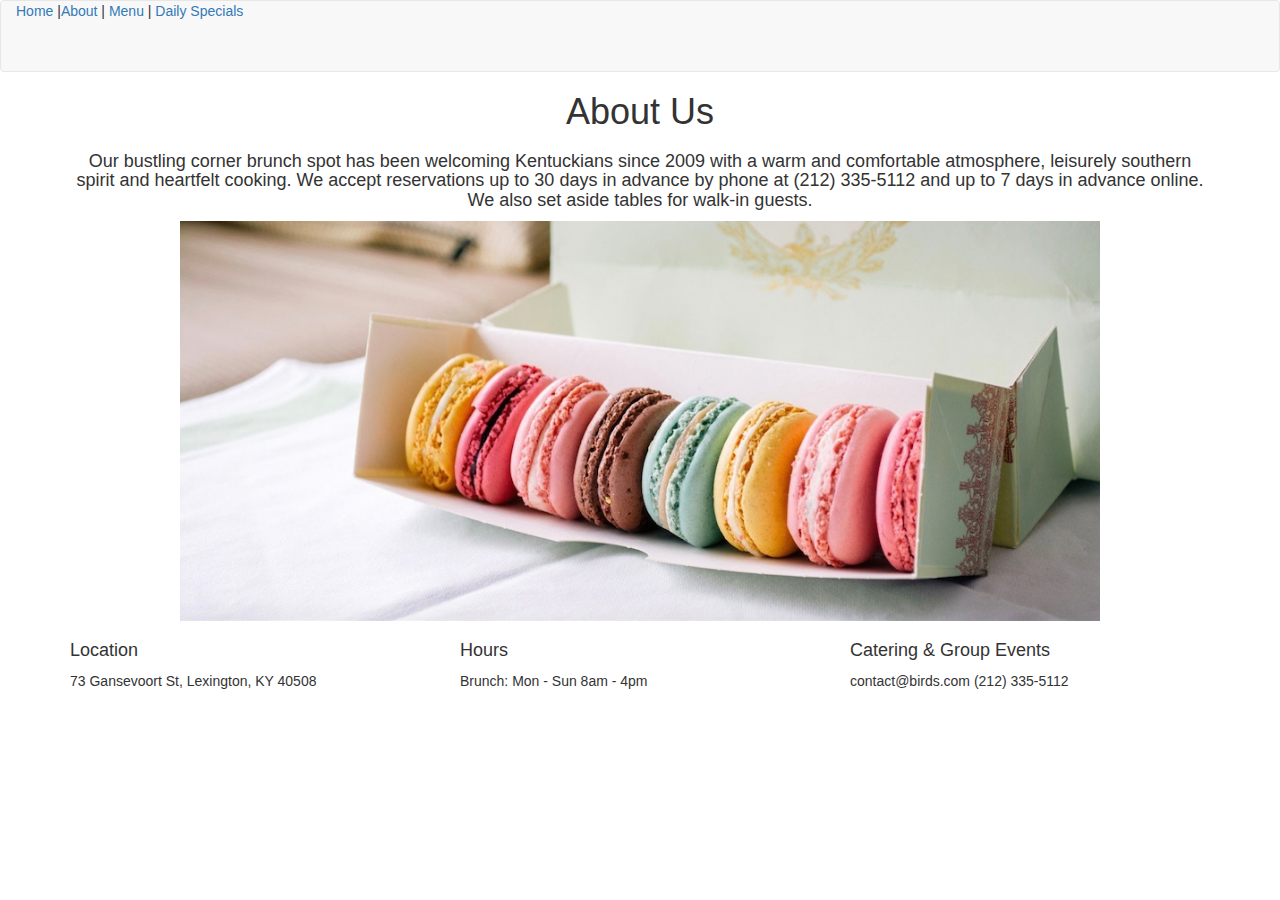
<file: index.html>
<!DOCTYPE html>
<html>
<head>
 <title>
   About Bird's Brunch
 </title>
<body>
  <nav class="navbar navbar-default">
  <div class="container-fluid">
    <div class="navbar-header">
      <div id="nav"><a href="home.html">Home</a> |<a href="index.html">About</a> | <a href="menu.html">Menu</a> | <a href="special.html">Daily Specials</a> </div>
      <a class="navbar-brand" href="#"></a>
    </div>
</nav>
</body>

 <!-- Get Bootstrap from here: http://getbootstrap.com/getting-started/ -->

 <link rel="stylesheet" href="https://maxcdn.bootstrapcdn.com/bootstrap/3.3.7/css/bootstrap.min.css" integrity="sha384-BVYiiSIFeK1dGmJRAkycuHAHRg32OmUcww7on3RYdg4Va+PmSTsz/K68vbdEjh4u" crossorigin="anonymous">
 <link href="https://fonts.googleapis.com/css?family=Amatic+SC|Open+Sans+Condensed:300" rel="stylesheet">
</head>
<body>
  <center>
  <p>
    <h1>About Us</h1>
    </p>
    <center>
      <div class="container">
        <div class="row">
          <div class="col-sm-12">
          <p>
            <h4>
          <font>Our bustling corner brunch spot has been welcoming Kentuckians since 2009 with a warm and comfortable atmosphere, leisurely southern spirit and heartfelt cooking. We accept reservations up to 30 days in advance by phone at (212) 335-5112 and up to 7 days in advance online. We also set aside tables for walk-in guests.</font>     </div>
</h4>
</p3>
        </div>
      </div>
    </center>
  </center>
     <div class="container">
     <center>
       <img src="images/mac.jpg" width="920px", height="400px"/>
  </center>
     </div>
   </div>
<div>
  <p>

  </p>
 </div>

</body>
<body>

<div>
  <p>

  </p>
 </div>
  <div class="container">
    <div class="row">
      <div class="col-sm-4">
        <h4>Location</h4>
        73 Gansevoort St, Lexington, KY 40508
      </div>
      <div class="col-sm-4">
        <h4>Hours</h4>
        Brunch:
        Mon - Sun 8am - 4pm
      </div>
      <div class="col-sm-4">
        <h4>Catering & Group Events</h4>
        contact@birds.com

        (212) 335-5112
      </div>
    </div>
  </div>

</body>

</html>
</file>
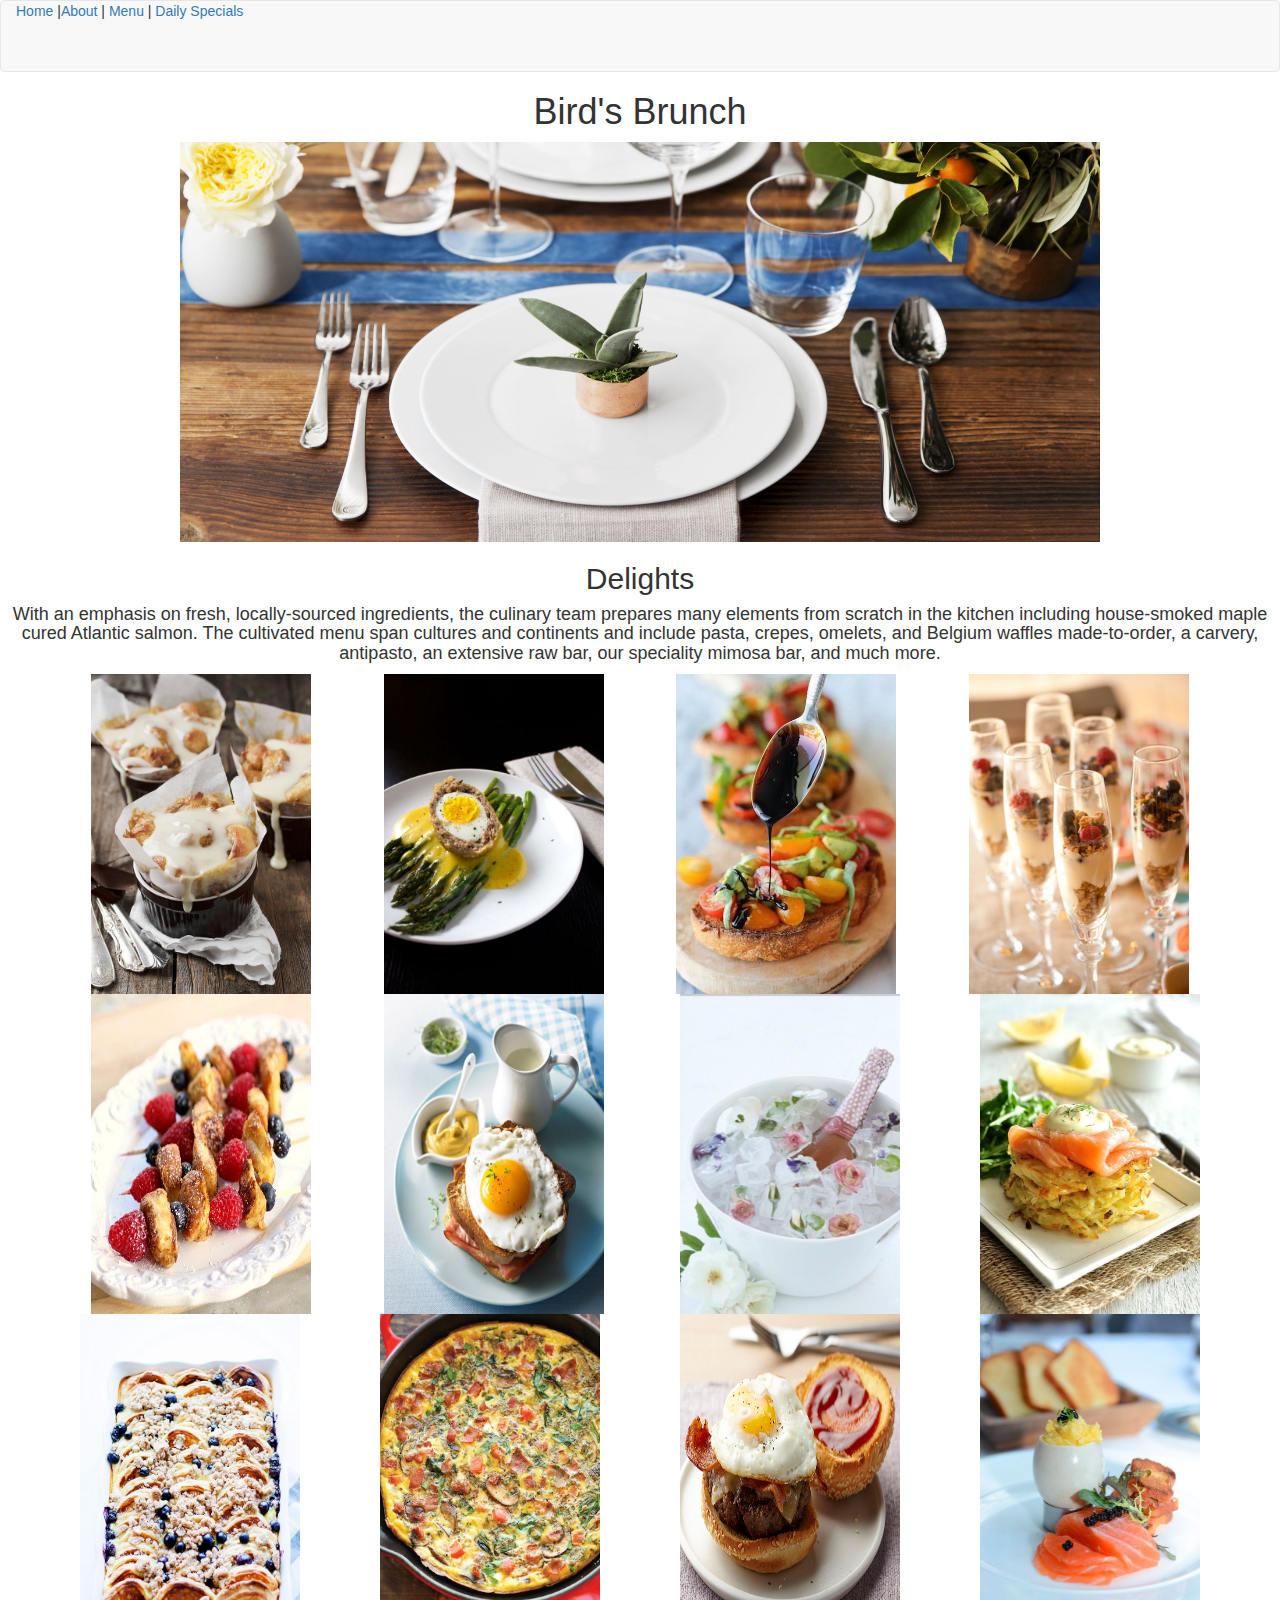
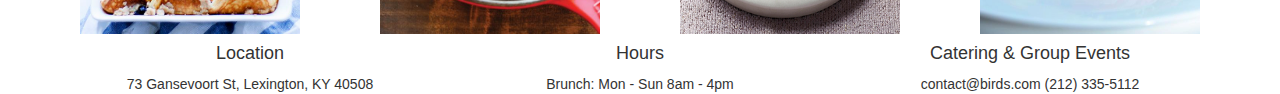
<file: home.html>
<!DOCTYPE html>
<html>
<center>
<head>
  <body>
    <nav class="navbar navbar-default">
    <div class="container-fluid">
      <div class="navbar-header">
        <div id="nav"><a href="home.html">Home</a> |<a href="index.html">About</a> | <a href="menu.html">Menu</a> | <a href="special.html">Daily Specials</a> </div>
        <a class="navbar-brand" href="#"></a>
      </div>
  </nav>
  </body>

 <title>
  Bird's Brunch
 </title>


 <!-- Get Bootstrap from here: http://getbootstrap.com/getting-started/ -->

 <link rel="stylesheet" href="https://maxcdn.bootstrapcdn.com/bootstrap/3.3.7/css/bootstrap.min.css" integrity="sha384-BVYiiSIFeK1dGmJRAkycuHAHRg32OmUcww7on3RYdg4Va+PmSTsz/K68vbdEjh4u" crossorigin="anonymous">
 <link href="https://fonts.googleapis.com/css?family=Amatic+SC|Open+Sans+Condensed:300" rel="stylesheet">
</head>
<body>
  <center>
  <h1>
    Bird's Brunch
  </h1>
</center>
 <div class="container">
   <center>
     <img src="images/fundin.jpg" width="920px", height="400px"/>
</center>
   </div>
 </div>
 <h2>Delights</h2>
            <h4>With an emphasis on fresh, locally-sourced ingredients, the culinary team prepares many elements from scratch in the kitchen including house-smoked maple cured Atlantic salmon. The cultivated menu span cultures and continents and include pasta, crepes, omelets, and Belgium waffles made-to-order, a carvery, antipasto, an extensive raw bar, our speciality mimosa bar, and much more.</h4>

</body>
<body>
  <div class="container">
    <div class="row">
      <div class="col-sm-3">
        <img src="images/rollbites.jpg" width="220px", height="320px"/>
      </div>

      <div class="col-sm-3">
        <img src="images/scotch_egg.jpg" width="220px", height="320px"/>
      </div>
      <div class="col-sm-3">
        <img src="images/image1.jpg" width="220px", height="320px"/>
      </div>
      <div class="col-sm-3">
        <img src="images/yogurt.jpg" width="220px", height="320px"/>
      </div>
    </div>
    <div class="row">
      <div class="col-sm-3">
        <img src="images/frenchtoast.jpg" width="220px", height="320px"/>
      </div>
      <div class="col-sm-3">
        <img src="images/egg.jpg" width="220px", height="320px"/>
      </div>
      <div class="row">
        <div class="col-sm-3">
          <img src="images/flowers.jpg" width="220px", height="320px"/>
        </div>
        <div class="col-sm-3">
          <img src="images/smoked_salmon.jpg" width="220px", height="320px"/>
        </div>
        <div class="col-sm-3">
          <img src="images/pancakes.jpg" width="220px", height="320px"/>
        </div>
        <div class="col-sm-3">
          <img src="images/image2.png" width="220px", height="320px"/>
        </div>
        <div class="col-sm-3">
          <img src="images/breakfastburger.jpg" width="220px", height="320px"/>
        </div>
        <div class="col-sm-3">
          <img src="images/salmon.jpg" width="220px", height="320px"/>
        </div>
      </div>
    </div>
  </div>

  <div class="container">
    <div class="row">
      <div class="col-sm-4">
        <h4>Location</h4>
        73 Gansevoort St, Lexington, KY 40508
      </div>
      <div class="col-sm-4">
        <h4>Hours</h4>
        Brunch:
        Mon - Sun 8am - 4pm
      </div>
      <div class="col-sm-4">
        <h4>Catering & Group Events</h4>
        contact@birds.com
        (212) 335-5112
      </div>
    </div>
  </div>

</body>
</center>
</html>
</file>
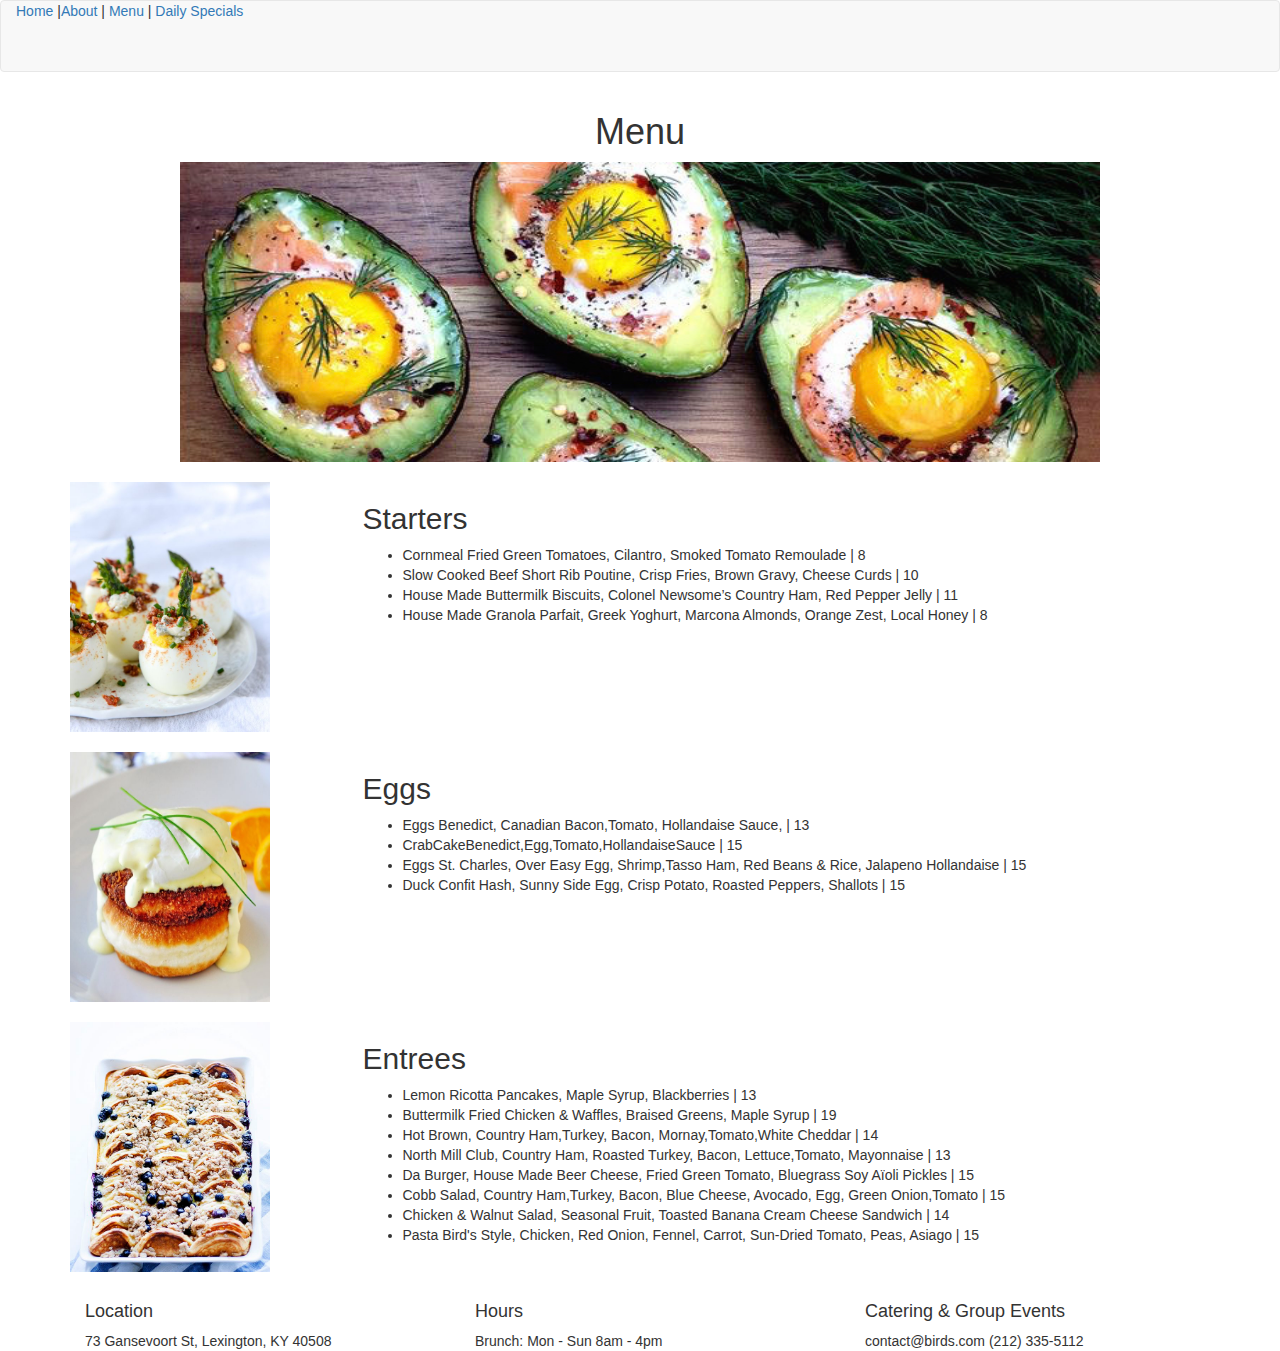
<file: menu.html>
<!DOCTYPE html>
<html>
<head>
 <title>
   Menu
   </menu>
 </title>
<style>
.jumbotron{
 background-image: url("images/avo.jpg");
 background-repeat: no-repeat;
 background-position: center;

}
.h1{ color: white}
</style>
<body>
  <nav class="navbar navbar-default">
  <div class="container-fluid">
    <div class="navbar-header">
      <div id="nav"><a href="home.html">Home</a> |<a href="index.html">About</a> | <a href="menu.html">Menu</a> | <a href="special.html">Daily Specials</a> </div>
      <a class="navbar-brand" href="#"></a>
    </div>
</nav>
</body>


 <!-- Get Bootstrap from here: http://getbootstrap.com/getting-started/ -->

 <link rel="stylesheet" href="https://maxcdn.bootstrapcdn.com/bootstrap/3.3.7/css/bootstrap.min.css" integrity="sha384-BVYiiSIFeK1dGmJRAkycuHAHRg32OmUcww7on3RYdg4Va+PmSTsz/K68vbdEjh4u" crossorigin="anonymous">
 <link href="https://fonts.googleapis.com/css?family=Amatic+SC|Open+Sans+Condensed:300" rel="stylesheet">
</head>
<div class="container">
  <div class="text-center">
    <p>
      <h1>Menu</h1>
      </p>
  </div>
</div>
<body>
 <div class="container">
   <center>
     <img src="images/avo.jpg" width="920px", height="300px"/>
 </center>
   </div>
   <div class="text-center">
     <p>
       <h1></h1>
       </p>
   </div>
</body>
<body>


  <div class="container">
    <div class="row">
      <div class="col-sm-3">
        <img src="images/deviled_egg.jpg" width="200px", height="250px"/>
      </div>
      <div class="col-sm-8">
<h2>Starters</h2>
  <ul>
    <li>Cornmeal Fried Green Tomatoes, Cilantro, Smoked Tomato Remoulade  | 8 </li>
    <li>Slow Cooked Beef Short Rib Poutine, Crisp Fries, Brown Gravy, Cheese Curds  | 10 </li>
    <li>House Made Buttermilk Biscuits, Colonel Newsome’s Country Ham, Red Pepper Jelly  | 11</li>
    <li>House Made Granola Parfait, Greek Yoghurt, Marcona Almonds, Orange Zest, Local Honey  | 8 </li>
  </ul>
      </div>
    </div>
    <div class="text-center">
      <p>
        <h1></h1>
        </p>
    </div>
    <div class="row">
      <div class="col-sm-3">
        <img src="images/crabcake.jpg" width="200px", height="250px"/>
      </div>
      <div class="col-sm-8">
<h2>Eggs</h2>
  <ul>
    <li>Eggs Benedict, Canadian Bacon,Tomato, Hollandaise Sauce, | 13 </li>
    <li>CrabCakeBenedict,Egg,Tomato,HollandaiseSauce | 15</li>
    <li>Eggs St. Charles, Over Easy Egg, Shrimp,Tasso Ham, Red Beans & Rice, Jalapeno Hollandaise | 15</li>
    <li>Duck Confit Hash, Sunny Side Egg, Crisp Potato, Roasted Peppers, Shallots | 15 </li>
  </ul>
      </div>
    </div>
    <div class="text-center">
      <p>
        <h1></h1>
        </p>
    </div>
    <div class="row">
      <div class="col-sm-3">
        <img src="images/pancakes.jpg" width="200px", height="250px"/>
      </div>
      <div class="col-sm-8">
  <h2>Entrees</h2>
  <ul>
    <li>Lemon Ricotta Pancakes, Maple Syrup, Blackberries | 13</li>
    <li>Buttermilk Fried Chicken & Waffles, Braised Greens, Maple Syrup | 19</li>
    <li>Hot Brown, Country Ham,Turkey, Bacon, Mornay,Tomato,White Cheddar | 14</li>
    <li>North Mill Club, Country Ham, Roasted Turkey, Bacon, Lettuce,Tomato, Mayonnaise | 13</li>
    <li>Da Burger, House Made Beer Cheese, Fried Green Tomato, Bluegrass Soy Aïoli Pickles | 15</li>
    <li>Cobb Salad, Country Ham,Turkey, Bacon, Blue Cheese, Avocado, Egg, Green Onion,Tomato | 15</li>
    <li>Chicken & Walnut Salad, Seasonal Fruit, Toasted Banana Cream Cheese Sandwich | 14</li>
    <li>​Pasta Bird's Style, Chicken, Red Onion, Fennel, Carrot, Sun-Dried Tomato, Peas, Asiago | 15​</li>
  </ul>
      </div>
    </div>
    <div class="text-center">
      <p>
        <h1></h1>
        </p>
    </div>
    <div class="text-center">
      <p>
        <h1></h1>
        </p>
    </div>
<div class="container">
      <div class="row">
        <div class="col-sm-4">
          <h4>Location</h4>
          73 Gansevoort St, Lexington, KY 40508
        </div>
        <div class="col-sm-4">
          <h4>Hours</h4>
          Brunch:
          Mon - Sun 8am - 4pm
        </div>
        <div class="col-sm-4">
          <h4>Catering & Group Events</h4>
          contact@birds.com
          (212) 335-5112
        </div>
      </div>
    </div>


  </div>


</body>
</file>
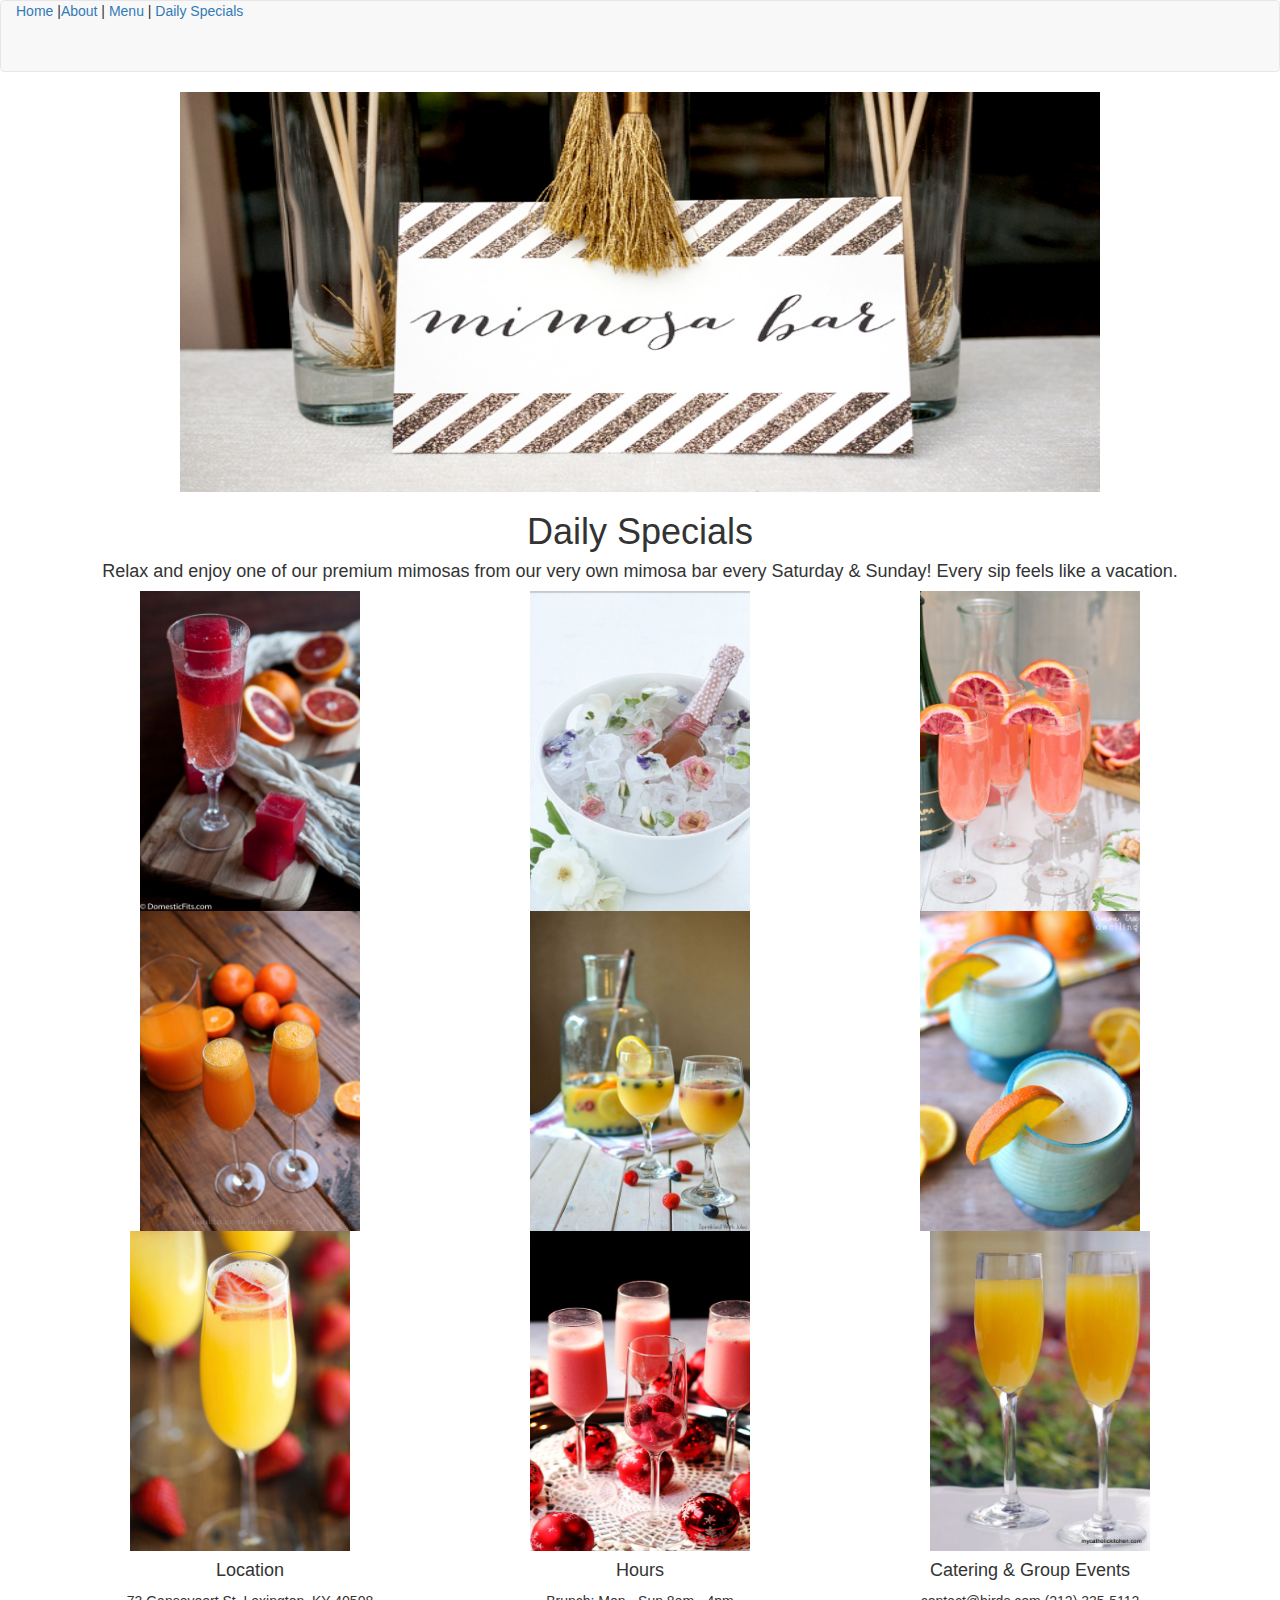
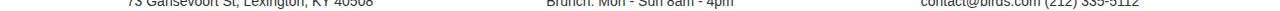
<file: special.html>
<!DOCTYPE html>
<html>
<center>
<head>
  <body>
    <nav class="navbar navbar-default">
    <div class="container-fluid">
      <div class="navbar-header">
        <div id="nav"><a href="home.html">Home</a> |<a href="index.html">About</a> | <a href="menu.html">Menu</a> | <a href="special.html">Daily Specials</a> </div>
        <a class="navbar-brand" href="#"></a>
      </div>
  </nav>
  </body>

 <title>
   Daily Specials
 </title>


 <!-- Get Bootstrap from here: http://getbootstrap.com/getting-started/ -->

 <link rel="stylesheet" href="https://maxcdn.bootstrapcdn.com/bootstrap/3.3.7/css/bootstrap.min.css" integrity="sha384-BVYiiSIFeK1dGmJRAkycuHAHRg32OmUcww7on3RYdg4Va+PmSTsz/K68vbdEjh4u" crossorigin="anonymous">
 <link href="https://fonts.googleapis.com/css?family=Amatic+SC|Open+Sans+Condensed:300" rel="stylesheet">
</head>
<body>
 <div class="container">
   <center>
     <img src="images/mimosa_bar.jpg" width="920px", height="400px"/>
</center>
   </div>
 </div>

</body>
<body>
  <center>
  <h1>Daily Specials</h1>
  <h4>Relax and enjoy one of our premium mimosas from our very own mimosa bar every Saturday & Sunday! Every sip feels like a vacation.</h4>
</center>
  <div class="container">
    <div class="row">
      <div class="col-sm-4">
        <img src="images/bleedingmimosa.jpg" width="220px", height="320px"/>
      </div>

      <div class="col-sm-4">
        <img src="images/flowers.jpg" width="220px", height="320px"/>
      </div>
      <div class="col-sm-4">
        <img src="images/lemonade.jpg" width="220px", height="320px"/>
      </div>
    </div>
    <div class="row">
      <div class="col-sm-4">
        <img src="images/madarinmimosa.jpg" width="220px", height="320px"/>
      </div>
      <div class="col-sm-4">
        <img src="images/mimosa_sangria.jpg" width="220px", height="320px"/>
      </div>
      <div class="col-sm-4">
        <img src="images/mimosa_smoothie.jpg" width="220px", height="320px"/>
      </div>
      <div class="row">
        <div class="col-sm-4">
          <img src="images/strawberry_pinapple.jpg" width="220px", height="320px"/>
        </div>
        <div class="col-sm-4">
          <img src="images/rcm.jpg" width="220px", height="320px"/>
        </div>
        <div class="col-sm-4">
          <img src="images/mango_mimosa.jpg" width="220px", height="320px"/>
        </div>
      </div>
    </div>
  </div>

  <div class="container">
    <div class="row">
      <div class="col-sm-4">
        <h4>Location</h4>
        73 Gansevoort St, Lexington, KY 40508
      </div>
      <div class="col-sm-4">
        <h4>Hours</h4>
        Brunch:
        Mon - Sun 8am - 4pm
      </div>
      <div class="col-sm-4">
        <h4>Catering & Group Events</h4>
        contact@birds.com
        (212) 335-5112
      </div>
    </div>
  </div>

</body>
</center>
</html>
</file>
